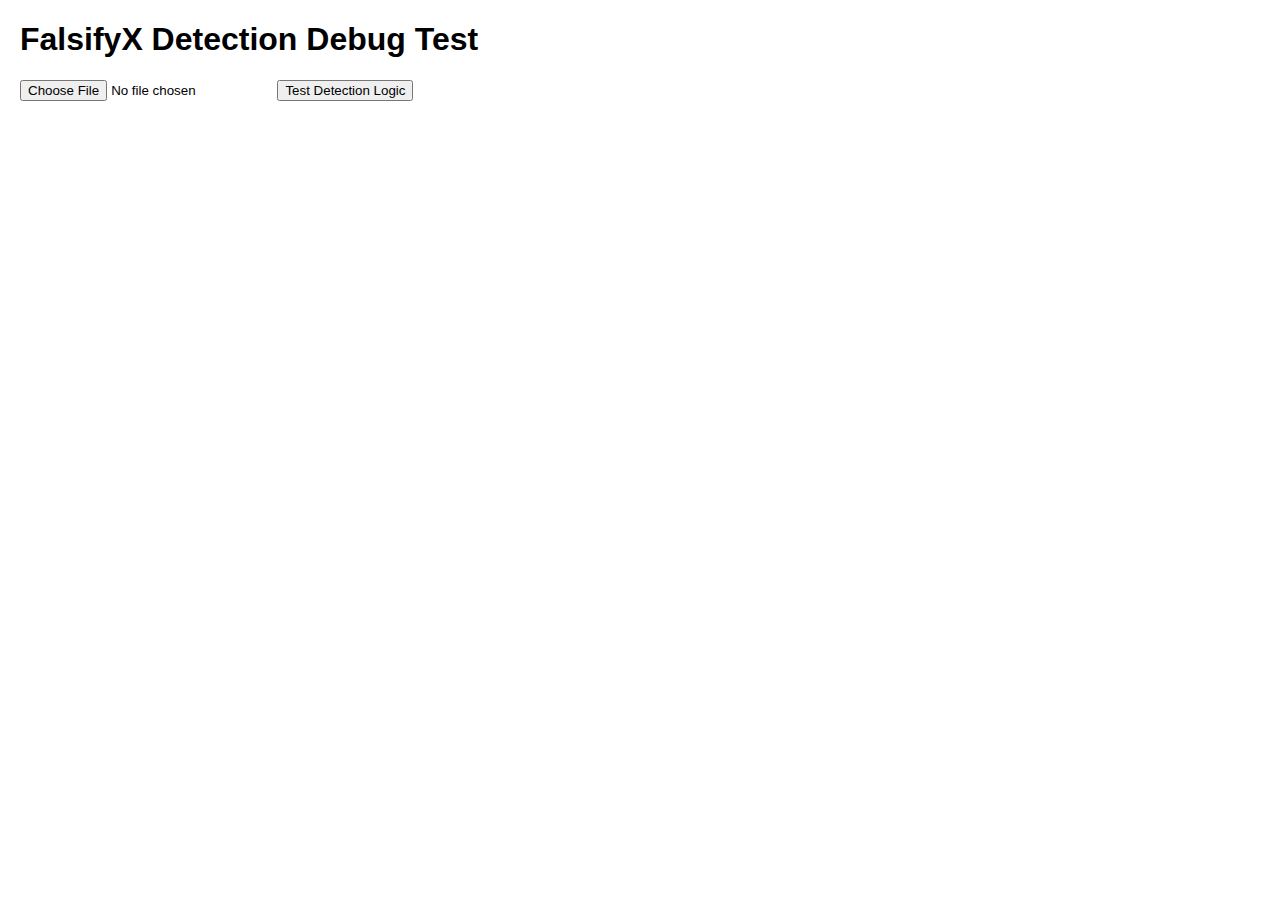
<file: debug_test.html>
<!DOCTYPE html>
<html>
<head>
    <title>Debug Detection Test</title>
    <style>
        body { font-family: Arial, sans-serif; margin: 20px; }
        .test-result { margin: 20px 0; padding: 15px; border: 2px solid #ccc; }
        .fake { background: #ffebee; border-color: #f44336; }
        .real { background: #e8f5e8; border-color: #4caf50; }
        .debug { background: #f5f5f5; padding: 10px; margin: 10px 0; font-family: monospace; }
    </style>
</head>
<body>
    <h1>FalsifyX Detection Debug Test</h1>
    
    <div>
        <input type="file" id="testFile" accept="image/*,video/*,audio/*">
        <button onclick="testDetection()">Test Detection Logic</button>
    </div>
    
    <div id="results"></div>
    
    <script>
        function testDetection() {
            const file = document.getElementById('testFile').files[0];
            if (!file) {
                alert('Please select a file first');
                return;
            }
            
            console.log('🧪 Starting detection test...');
            
            const formData = new FormData();
            formData.append('file', file);
            
            fetch('/upload', {
                method: 'POST',
                body: formData
            })
            .then(response => response.json())
            .then(data => {
                console.log('📥 Backend response:', data);
                
                // Test the detection logic step by step
                const results = data.results;
                console.log('🔍 Raw results:', results);
                
                // Simulate processAnalysisResults logic
                if (Array.isArray(results)) {
                    const hasVideoData = results.some(item => item.frame !== undefined || item.video_summary);
                    const hasImageData = results.some(item => item.image_summary || item.type === 'ai_detection');
                    
                    console.log('📊 Data type check:', { hasVideoData, hasImageData });
                    
                    if (hasImageData) {
                        const imageResults = results.filter(item => !item.image_summary);
                        const imageSummary = results.find(item => item.image_summary);
                        
                        console.log('🖼️ Image processing:', { imageResults, imageSummary });
                        
                        const fakeCount = imageResults.filter(item => 
                            item.is_fake || item.ai_generated || item.is_ai_generated
                        ).length;
                        
                        const aiGeneratedCount = imageResults.filter(item => 
                            item.ai_generated || item.is_ai_generated
                        ).length;
                        
                        console.log('🔢 Counts:', { fakeCount, aiGeneratedCount });
                        
                        const overallAiScore = imageSummary ? imageSummary.image_summary.ai_generated_likelihood : 0;
                        
                        const deepfakeDetected = fakeCount > 0;
                        const aiGeneratedDetected = aiGeneratedCount > 0 || overallAiScore > 0.4;
                        const overallFake = deepfakeDetected || aiGeneratedDetected || overallAiScore > 0.4;
                        
                        console.log('🎯 Final detection:', {
                            deepfakeDetected,
                            aiGeneratedDetected,
                            overallFake,
                            overallAiScore
                        });
                        
                        // Display results
                        const resultDiv = document.getElementById('results');
                        resultDiv.innerHTML = `
                            <div class="test-result ${overallFake ? 'fake' : 'real'}">
                                <h3>${overallFake ? '🚨 FAKE DETECTED' : '✅ AUTHENTIC'}</h3>
                                <div class="debug">
                                    <strong>Detection Breakdown:</strong><br>
                                    • Fake Count: ${fakeCount}<br>
                                    • AI Generated Count: ${aiGeneratedCount}<br>
                                    • Overall AI Score: ${overallAiScore}<br>
                                    • Deepfake Detected: ${deepfakeDetected}<br>
                                    • AI Generated Detected: ${aiGeneratedDetected}<br>
                                    • Overall Fake: ${overallFake}
                                </div>
                                <div class="debug">
                                    <strong>Raw Backend Response:</strong><br>
                                    <pre>${JSON.stringify(data, null, 2)}</pre>
                                </div>
                            </div>
                        `;
                    }
                }
            })
            .catch(error => {
                console.error('❌ Error:', error);
                document.getElementById('results').innerHTML = `
                    <div class="test-result" style="border-color: red;">
                        <h3>❌ ERROR</h3>
                        <p>${error.message}</p>
                    </div>
                `;
            });
        }
    </script>
</body>
</html>
</file>
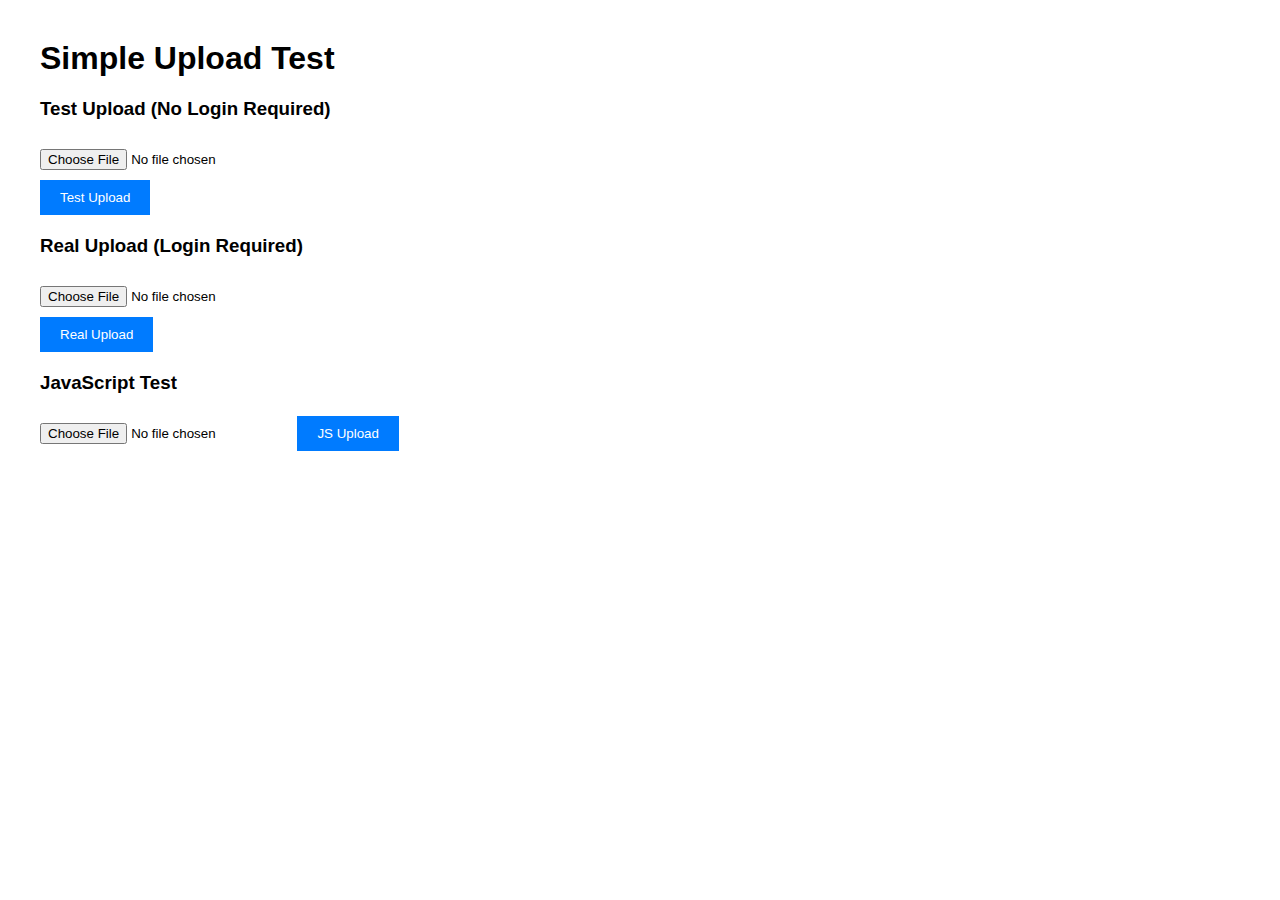
<file: app/templates/simple_test.html>
<!DOCTYPE html>
<html>
<head>
    <title>Simple Upload Test</title>
    <style>
        body { font-family: Arial, sans-serif; margin: 40px; }
        .form-group { margin: 20px 0; }
        input[type="file"] { margin: 10px 0; }
        button { padding: 10px 20px; background: #007bff; color: white; border: none; cursor: pointer; }
        .result { margin: 20px 0; padding: 20px; border: 1px solid #ccc; background: #f9f9f9; }
    </style>
</head>
<body>
    <h1>Simple Upload Test</h1>
    
    <div class="form-group">
        <h3>Test Upload (No Login Required)</h3>
        <form action="/test_upload" method="post" enctype="multipart/form-data">
            <input type="file" name="file" accept="image/*,video/*,audio/*" required>
            <br>
            <button type="submit">Test Upload</button>
        </form>
    </div>
    
    <div class="form-group">
        <h3>Real Upload (Login Required)</h3>
        <form action="/upload" method="post" enctype="multipart/form-data">
            <input type="file" name="file" accept="image/*,video/*,audio/*" required>
            <br>
            <button type="submit">Real Upload</button>
        </form>
    </div>
    
    <div class="form-group">
        <h3>JavaScript Test</h3>
        <input type="file" id="jsFile" accept="image/*,video/*,audio/*">
        <button onclick="testJS()">JS Upload</button>
        <div id="jsResult"></div>
    </div>
    
    <script>
        function testJS() {
            const fileInput = document.getElementById('jsFile');
            const file = fileInput.files[0];
            
            if (!file) {
                alert('Please select a file');
                return;
            }
            
            const formData = new FormData();
            formData.append('file', file);
            
            fetch('/test_upload', {
                method: 'POST',
                body: formData
            })
            .then(response => response.json())
            .then(data => {
                document.getElementById('jsResult').innerHTML = 
                    '<div class="result">JS Result: ' + JSON.stringify(data, null, 2) + '</div>';
            })
            .catch(error => {
                document.getElementById('jsResult').innerHTML = 
                    '<div class="result">JS Error: ' + error.message + '</div>';
            });
        }
    </script>
</body>
</html>
</file>
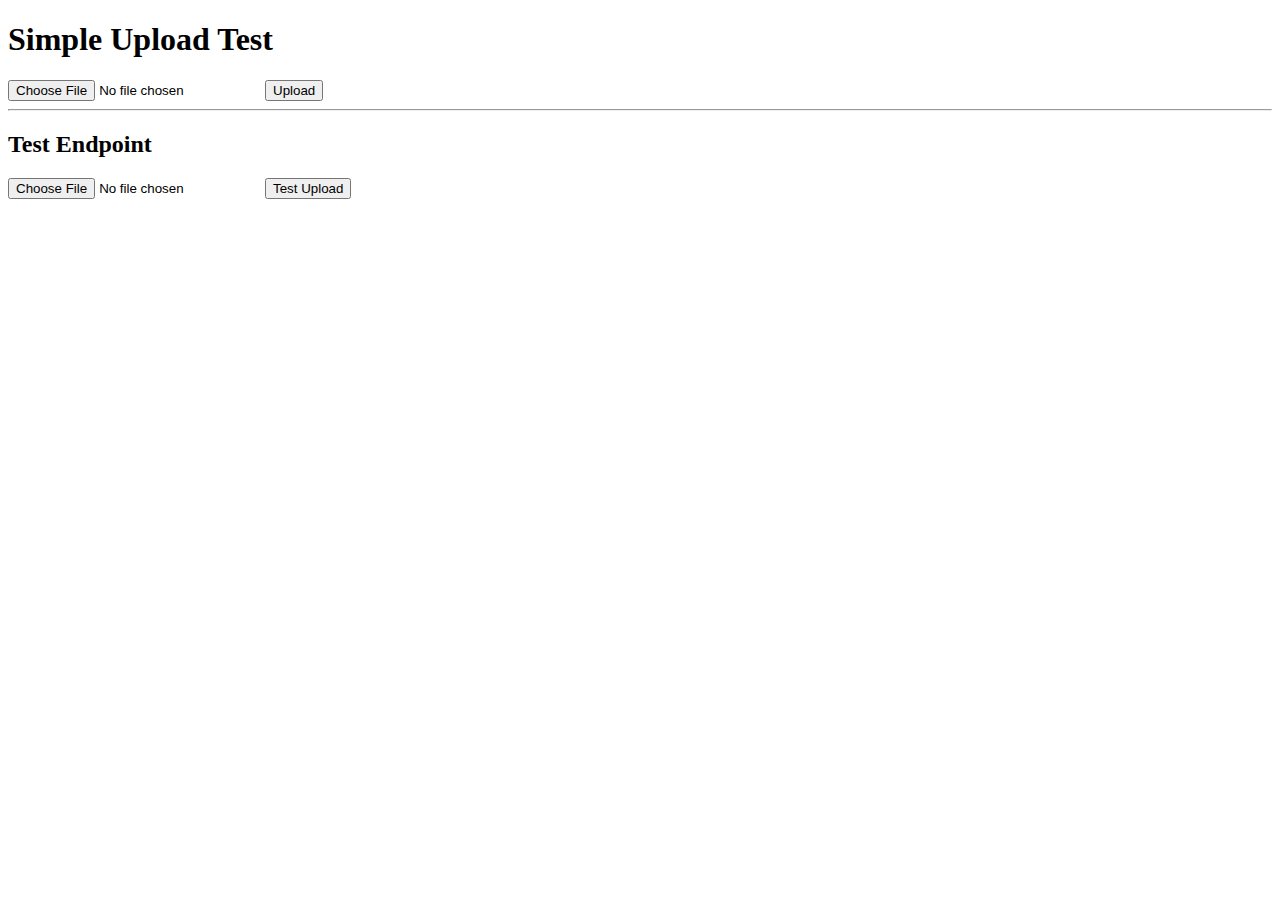
<file: app/templates/test_upload.html>
<!DOCTYPE html>
<html>
<head>
    <title>Test Upload</title>
</head>
<body>
    <h1>Simple Upload Test</h1>
    <form action="/upload" method="post" enctype="multipart/form-data">
        <input type="file" name="file" accept="image/*,video/*,audio/*" required>
        <button type="submit">Upload</button>
    </form>
    
    <hr>
    
    <h2>Test Endpoint</h2>
    <form action="/test_upload" method="post" enctype="multipart/form-data">
        <input type="file" name="file" accept="image/*,video/*,audio/*" required>
        <button type="submit">Test Upload</button>
    </form>
</body>
</html>
</file>
